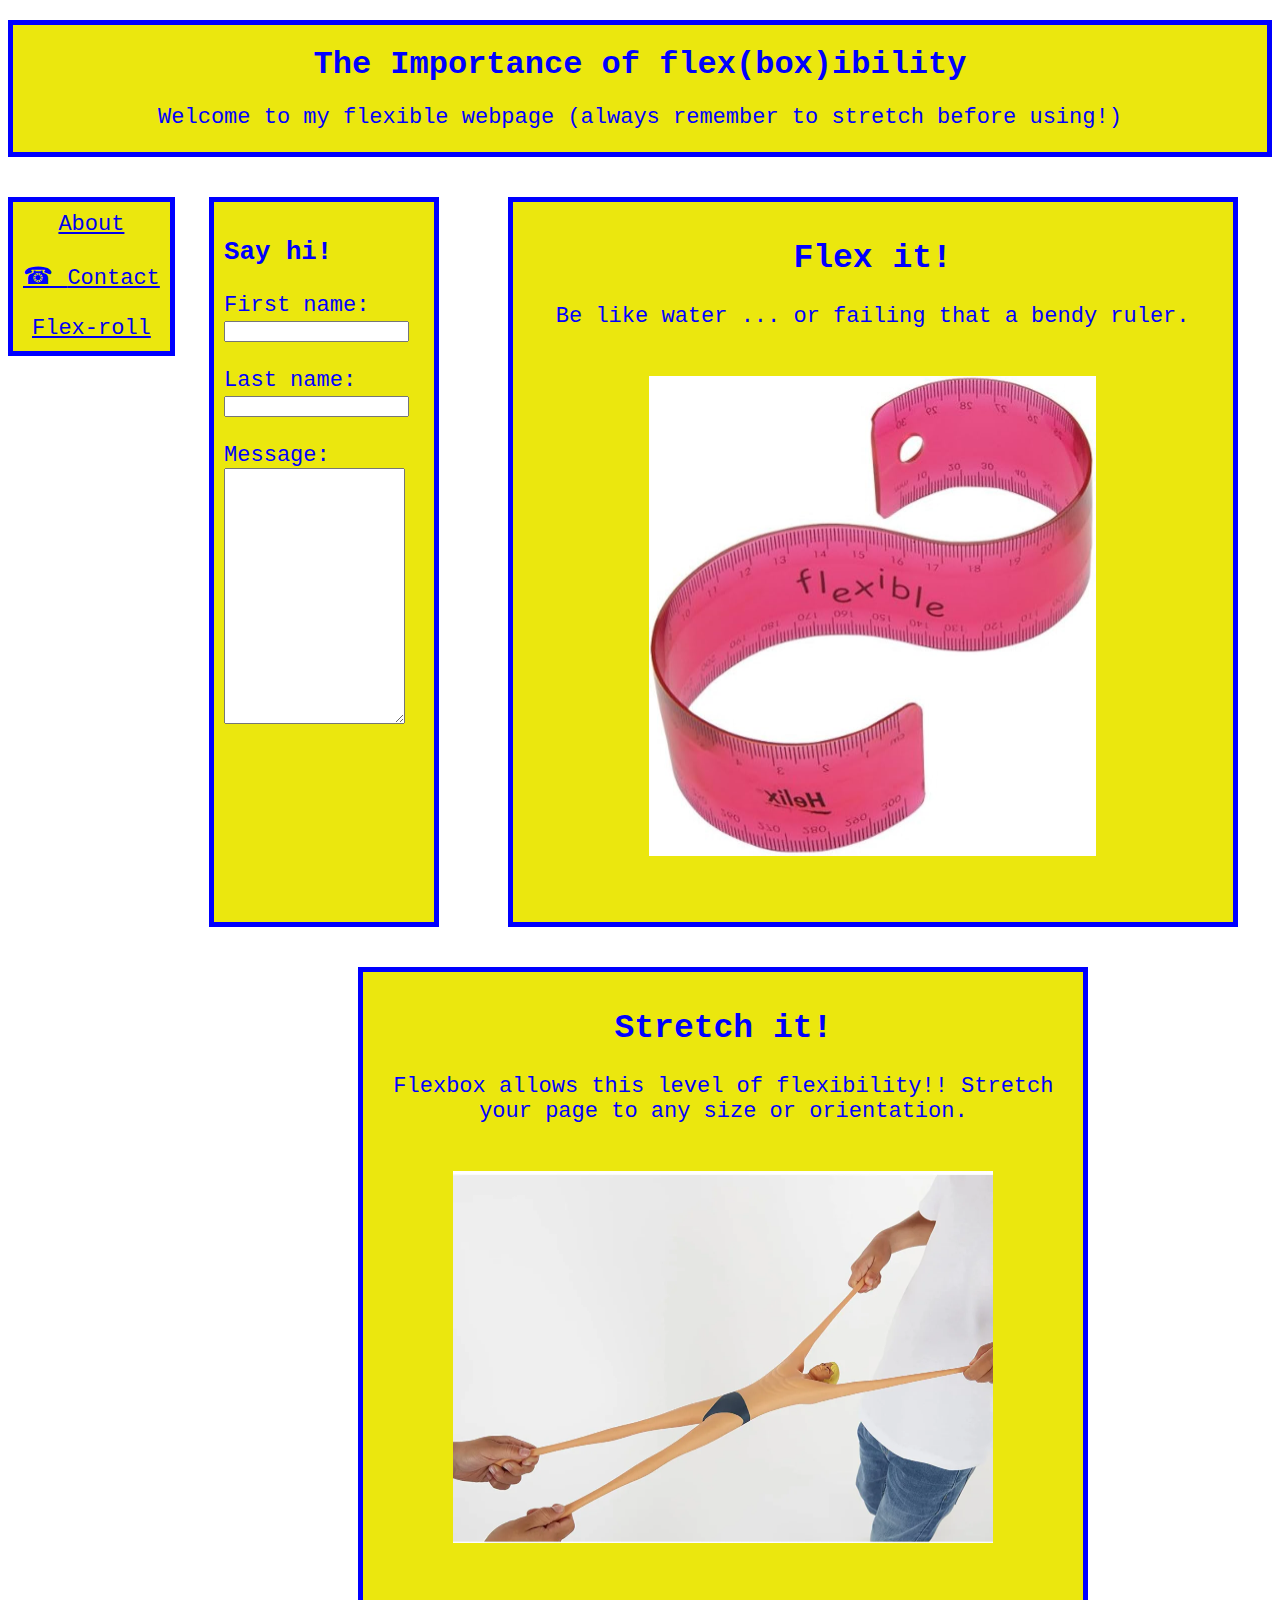
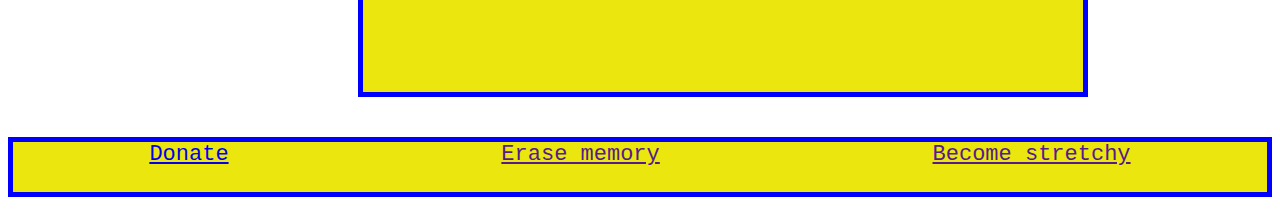
<file: index.html>
<!DOCTYPE html>
<html lang="en">

<head>
    <meta charset="UTF-8">
    <meta name="viewport" content="width=device-width, initial-scale=1.0">
    <link rel="stylesheet" href="./assets/css/styles.css">
    <title>Flexibility</title>
</head>

<body>
    <section id="header">
        <div>
            <h1>The Importance of flex(box)ibility</h1>
            <p>Welcome to my flexible webpage (always remember to stretch before using!)</p>
        </div>
    </section>
    <section id="nav">
        <a href="./about.html">About</a><br><br>
        <a id="contact" href="mailto:webmaster@example.com">Contact</a><br><br>
        <a href="https://www.youtube.com/watch?v=dQw4w9WgXcQ">Flex-roll</a>
        </div>
    </section>
    <section id="content">
        <div id="contact_us">
            <h3>Say hi!</h3>
            <form>
                <label for="fname">First name:</label>
                <input type="text" id="fname" name="fname"><br><br>
                <label for="lname">Last name:</label>
                <input type="text" id="lname" name="lname"><br><br>
                <label for="message">Message:</label>
                <textarea id="message" name="message"></textarea>
            </form>
        </div>
        <div id="bendy">
            <h2>Flex it!</h2>
            <p>Be like water ... or failing that a bendy ruler.</p><br>
            <img id="ruler" alt="flexible" src="./assets/images/ruler.jpg" />
        </div>
        <div id="stretchy">
            <h2>Stretch it!</h2>
            <p>Flexbox allows this level of flexibility!! Stretch your page to any size or orientation.</p><br>
            <img id="stretch" alt="stretchy" src="./assets/images/sa.png" />
        </div>
    </section>
    <section id="footer">
        <div id="foot_links">
            <a href="./donate.html">Donate</a><br><br>
            <a href="">Erase memory</a><br><br>
            <a href="">Become stretchy</a>
        </div>
    </section>
</body>

</html>
</file>
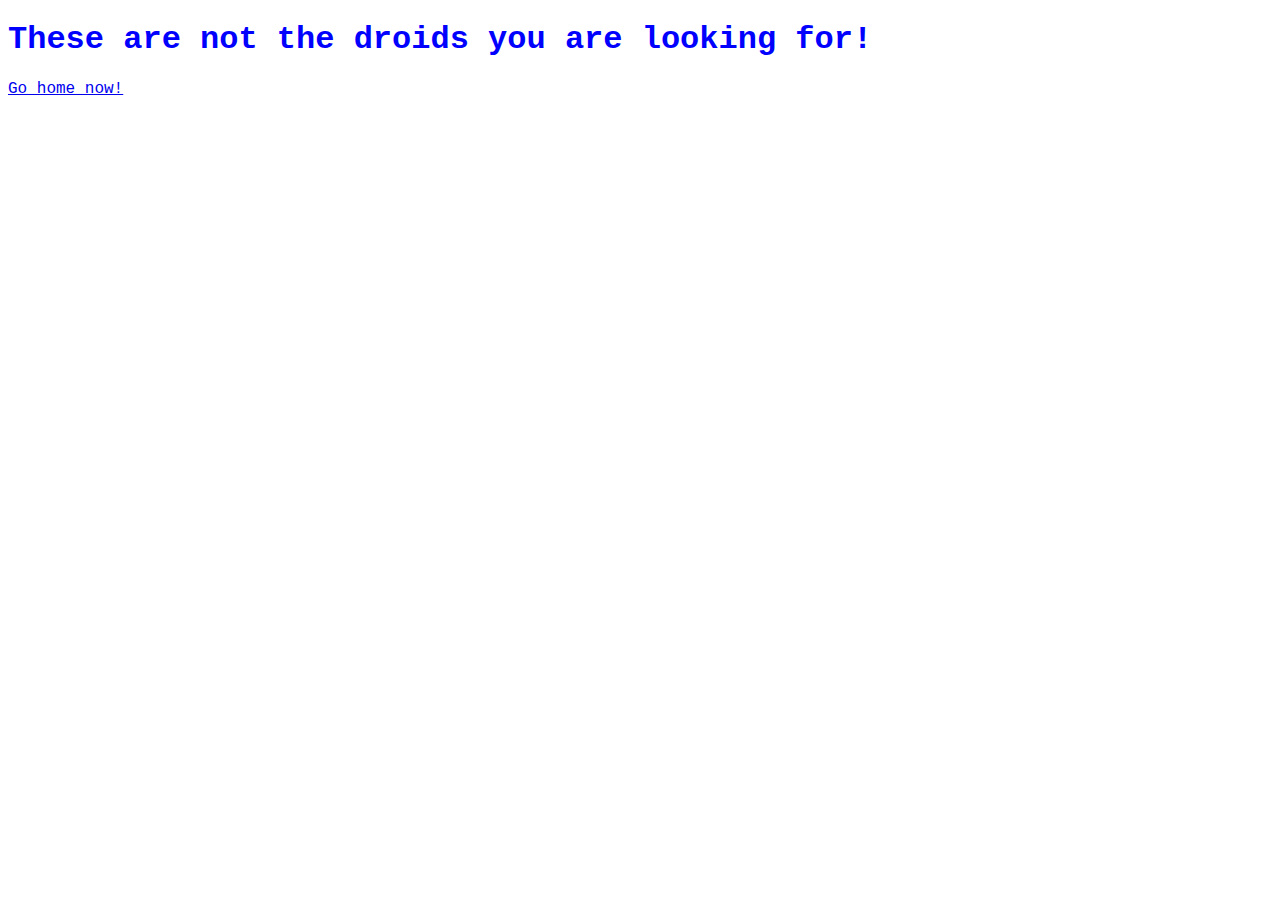
<file: about.html>
<!DOCTYPE html>
<html lang="en">
<head>
    <meta charset="UTF-8">
    <meta name="viewport" content="width=device-width, initial-scale=1.0">
    <link rel="stylesheet" href="./assets/css/styles.css">
    <title>About Us</title>
</head>
<body>
    <h1>These are not the droids you are looking for!</h1>
    <a href="./index.html">Go home now!</a>
</body>
</html>
</file>
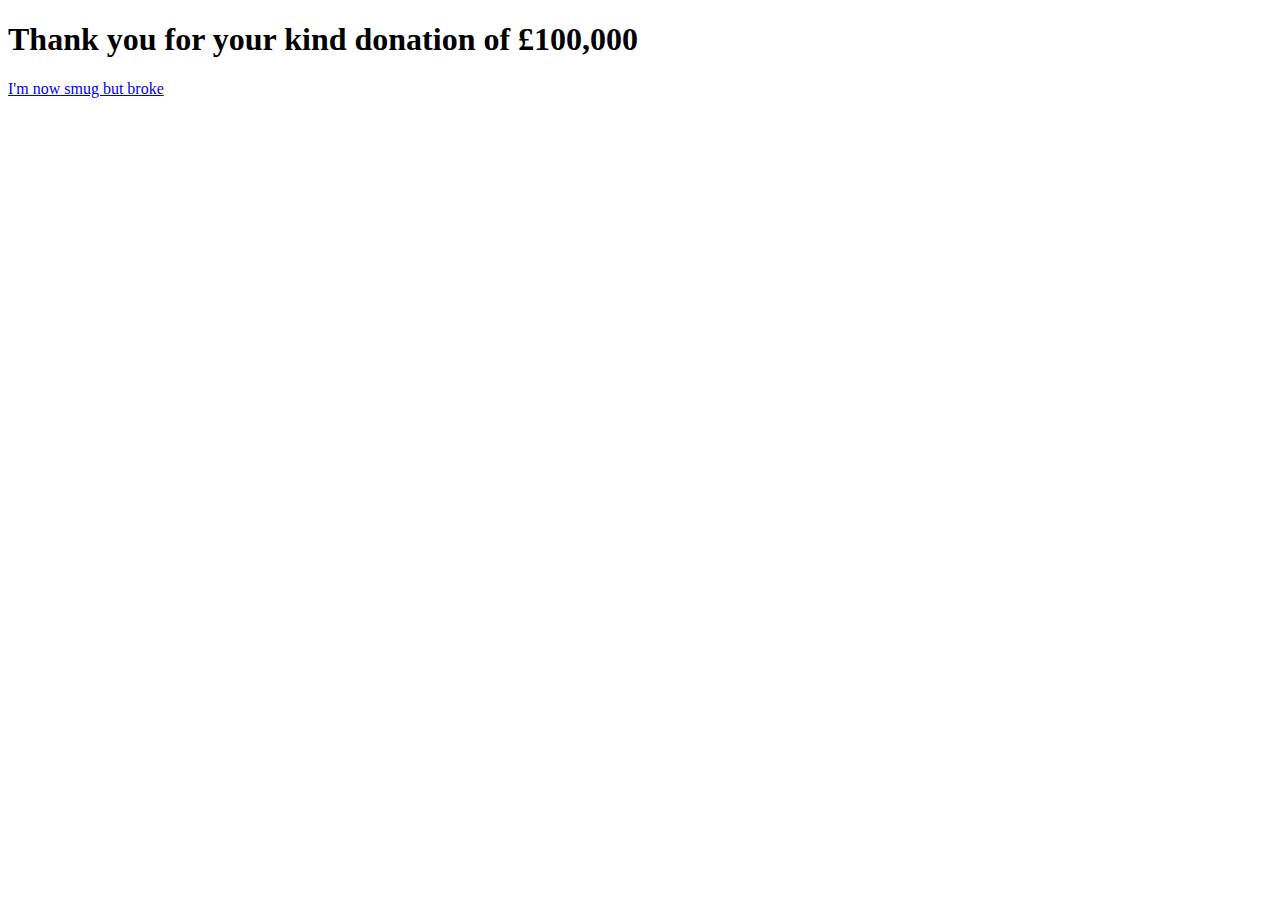
<file: donate.html>
<!DOCTYPE html>
<html lang="en">
<head>
    <meta charset="UTF-8">
    <meta name="viewport" content="width=device-width, initial-scale=1.0">
    <title>Donate</title>
</head>
<body>
    <h1>Thank you for your kind donation of £100,000</h1>
    <a href="./index.html">I'm now smug but broke</a>
</body>
</html>
</file>
<file: assets/css/styles.css>
:root {
    --bg_color: rgb(235, 231, 14);
    --font_color: blue;
}


body {
    font-family: 'Courier New', Courier, monospace;
    color: var(--font_color);
}

p {
    font-size: 22px;
}

textarea {
    height: 250px;
}

#header {
    background-color: var(--bg_color);
    border: 5px;
    border-style: solid;
    display: flex;
    justify-content: space-around;
    flex-wrap: wrap;
    align-items: center;
    text-align: center;
    margin: 20px auto;
}

#nav {
    text-align: center;
    margin: 20px auto;
    background-color: var(--bg_color);
    color: var(--font_color);
    border: 5px;
    border-style: solid;
    font-size: 22px;
    float: left;
    padding: 10px;
}

#content {
    display: flex;
    justify-content: space-evenly;
    flex-wrap: wrap;
    align-items: left;
    text-align: center;
    margin: 20px auto;
}

#bendy {
    text-align: center;
    margin: 20px auto;
    background-color: var(--bg_color);
    color: var(--font_color);
    border: 5px;
    height: 700px;
    width: 700px;
    border-style: solid;
    font-size: 22px;
    float: right;
    padding: 10px;
}

#stretchy {
    text-align: center;
    text-wrap: pretty;
    height: 700px;
    width: 700px;
    margin: 20px auto;
    background-color: var(--bg_color);
    color: var(--font_color);
    border: 5px;
    border-style: solid;
    font-size: 22px;
    float: right;
    padding: 10px;
}

#contact_us {
    text-align: left;
    text-wrap: pretty;
    width: 200px;
    margin: 20px auto;
    background-color: var(--bg_color);
    color: var(--font_color);
    border: 5px;
    border-style: solid;
    font-size: 22px;
    padding: 10px;
}

#foot_links {
    font-size: 22px;
    display: flex;
    justify-content: space-evenly;
    flex-wrap: wrap;
    margin: 20px auto;
    background-color: var(--bg_color);
    border: 5px;
    border-style: solid;
}

a:hover {
    color: red;
}

a[id='contact']::before {
    content: "☎ ";
    color: blue;
    font-size: 1.5rem;
}

#ruler {
    width: 447px;
    height: 480px;
}

#stretch {
    width: 540px;
    height: 372px;
}
</file>
